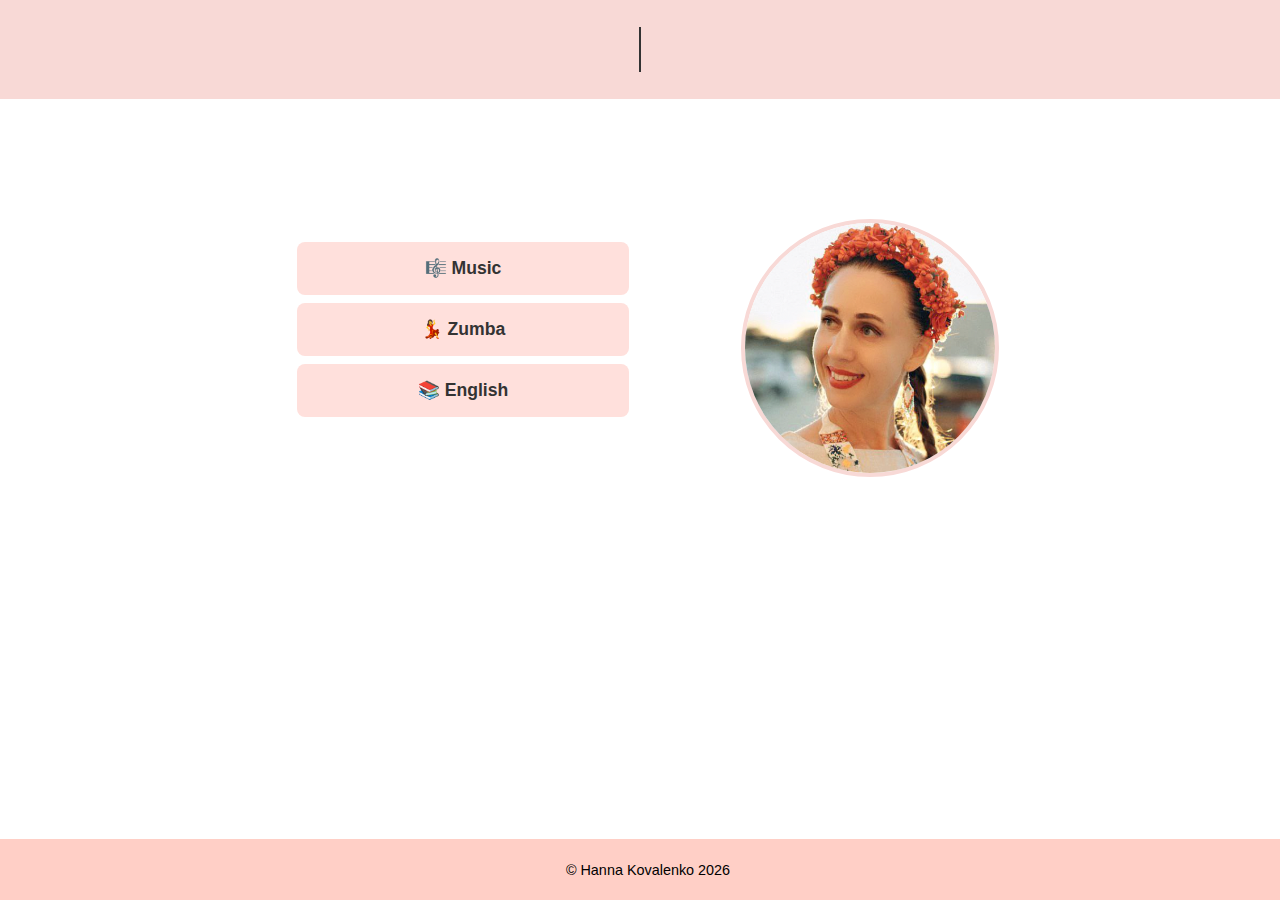
<file: home/home.html>
<!DOCTYPE html>
<html lang="en">
  <head>
    <meta charset="UTF-8" />
    <meta name="viewport" content="width=device-width, initial-scale=1.0" />
    <title>Learn with Hanna</title>
    <link rel="stylesheet" href="home.css" />
  </head>
  <body>
    <div class="page-wrapper">
      <header>
        <div class="typing-wrapper">
          <h1 class="typing">Learn with Hanna</h1>
        </div>
      </header>

      <main class="main-content">
        <section class="services">
          <ul>
            <li>
              <a href="/music/music.html" target="_blank">🎼 Music</a>
            </li>
            <li><a href="/index.html" target="_blank">💃 Zumba</a></li>
            <li><a href="workshops.html">📚 English</a></li>
          </ul>
        </section>

        <img src="home.png" alt="Portrait of Hanna" class="portrait" />
      </main>

      <footer>
        <div class="footer-content"></div>
      </footer>
    </div>
    <script src="home.js"></script>
  </body>
</html>
</file>
<file: home/home.css>
/* Ensure no scrolling */
html,
body {
  margin: 0;
  padding: 0;
  width: 100%;
  min-height: 100vh;
  overflow-x: hidden;
  font-family: Arial, sans-serif;
}

.page-wrapper {
  min-height: 100vh;
  display: flex;
  flex-direction: column;
}

header {
  width: 100%;
  background-color: #f8d9d6;
  box-sizing: border-box;
}

.typing-wrapper {
  display: flex;
  justify-content: center;
}

.typing {
  font-size: 1.5rem;
  font-family: monospace;
  white-space: nowrap;
  overflow: hidden;
  border-right: 2px solid #333;
  animation: typing 2.5s steps(16, end) forwards, blink 0.75s step-end infinite;
  width: 0;
}

.typing.done {
  border-right: none;
}

@keyframes typing {
  from {
    width: 0;
  }
  to {
    width: 16ch;
  }
}

.main-content {
  display: flex;
  flex-direction: column;
  align-items: center;
}

.portrait {
  width: 250px;
  height: 250px;
  margin-bottom: 10px;
  border-radius: 50%;
  object-fit: cover;
  border: 4px solid #f8d9d6;
  animation: pulse-border 2s infinite ease-in-out;
}

.services {
  text-align: center;
  margin: 1rem;
}

.services ul {
  list-style: none;
  padding: 0;
  margin: 0;
}

.services li {
  margin: 0.5rem 0;
}

.services a {
  text-decoration: none;
  background-color: #ffe0dc;
  padding: 1rem;
  border-radius: 8px;
  display: block;
  color: #333;
  font-weight: bold;
  transition: background-color 0.3s;
  width: 100vw;
  max-width: 300px;
  margin: 0 auto;
  text-align: center;
  font-size: 1.1rem;
}

.services a:hover {
  background-color: #ffcfc6;
}

footer {
  width: 100vw;
  margin-top: auto;
  padding: 0.5rem;
  text-align: center;
  font-size: 0.9rem;
  color: black;
  background-color: #ffcfc6;
}

@media (min-width: 768px) {
  .typing {
    font-size: 2rem;
  }

  .main-content {
    flex: 1;
    display: flex;
    flex-direction: row;
    justify-content: center;
    align-items: flex-start;
    margin-top: 120px;
    gap: 6rem;
    padding: 0 2rem;
    flex-wrap: wrap;
  }

  .services {
    margin-top: 15px;
  }
}

@media (min-width: 1024px) {
  .typing {
    font-size: 2.5rem;
  }
}
</file>
